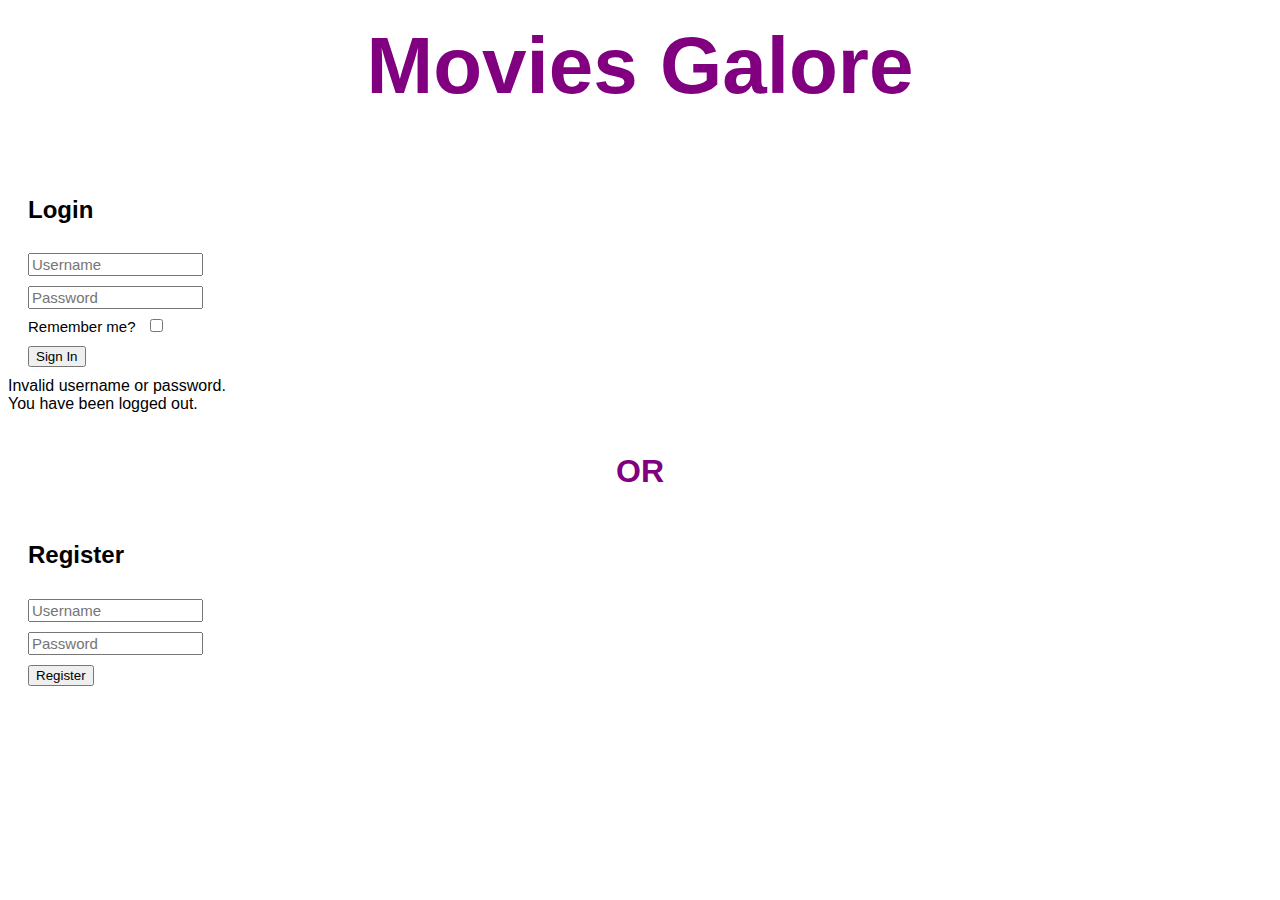
<file: src/main/resources/templates/login.html>
<!DOCTYPE html>
<html xmlns="http://www.w3.org/1999/xhtml"
      xmlns:th="http://www.thymeleaf.org"
      xmlns:sec="http://www.thymeleaf.org/extras/spring-security">

<head>
    <title>Login</title>
    <link href="https://cdn.jsdelivr.net/npm/bootstrap@5.0.2/dist/css/bootstrap.min.css"
          th:href="@{https://cdn.jsdelivr.net/npm/bootstrap@5.0.2/dist/css/bootstrap.min.css}" rel="stylesheet"
          integrity="sha384-EVSTQN3/azprG1Anm3QDgpJLIm9Nao0Yz1ztcQTwFspd3yD65VohhpuuCOmLASjC" crossorigin="anonymous">
    <link href="../static/css/login.css" th:href="@{/css/login.css}" rel="stylesheet"/>
</head>
<body>
<div class="container">
    <div class="row">
        <div class="col-3"></div>
        <div class="col-6">
            <h1 id="page_heading" th:id="page_heading">Movies Galore</h1>
            <div>
                <form th:action="@{/}" method="post" id="login_form">
                    <h2 id="login_title">Login</h2>
                    <input type="text" name="username" placeholder="Username" th:placeholder="Username"  id="login_username" th:id="login_username" th:required="required" th:autofocus="autofocus"/>
                    <br/>
                    <input type="password" name="password" placeholder="Password" th:placeholder="Password" id="login_password" th:id="login_password" th:required="required" />
                    <br/>
                    <label id="remember-me_label" for="remember-me">Remember me?</label>
                    <input type="checkbox" id="remember-me" th:id="remember-me" name="remember-me" />
                    <br/>
                    <input type="submit" class="btn btn-primary" value="Sign In" id="sign_in_btn" th:id="sign_in_btn"/>
                </form>
                <div th:if="${param.error}">
                    Invalid username or password.
                </div>
                <!-- show notification of logout -->
                <div th:if="${param.logout}">
                    You have been logged out.
                </div>
                <!-- login form -->
                </br>
                <h1 id="OR">OR</h1>
            </div>
            <div>
                <form th:action="@{/register}" method="post" th:method="post" id="register_form" th:id="register_form">
                    <h2 id="register_title">Register</h2>
                    <input type="text" name="username" placeholder="Username" th:placeholder="Username" th:name="userName" id="register_username" th:required="required" th:autofocus="autofocus"/>
                    <br/>
                    <input type="password" name="password" placeholder="Password" th:placeholder="Password" th:name="password" id="register_password"  th:required="required" />
                    <br/>
                    <div th:if="${Success}">
                        <div th:text="${Success}"></div>
                    </div>
                    <input type="submit" class="btn btn-success" value="Register" id="register_btn" th:id="sign_in_btn"/>
                </form>
            </div>
        </div>
    </div>
</div>
<!-- show notification on error -->
</body>
</html>
</file>
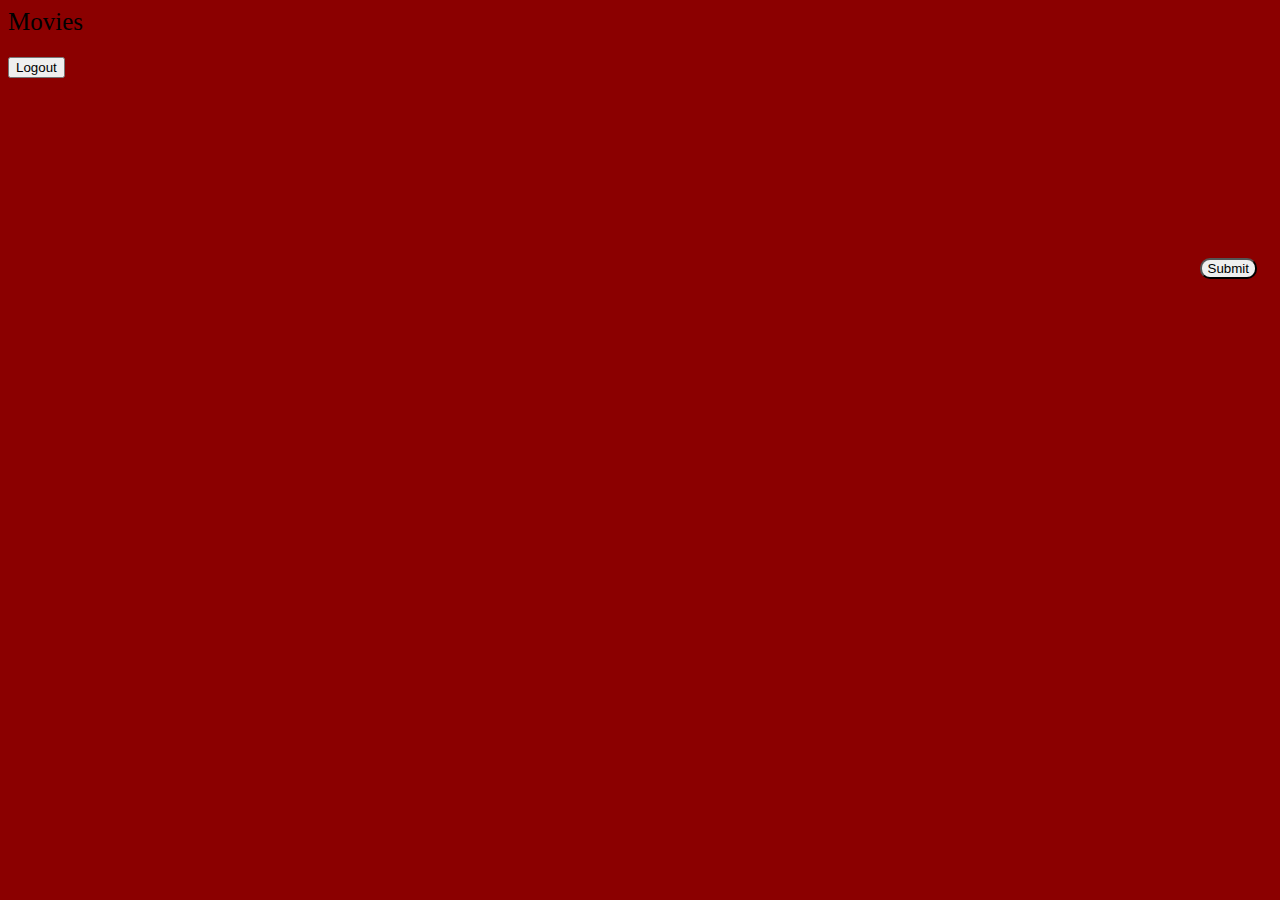
<file: src/main/resources/templates/movies.html>
<!DOCTYPE html>
<!-- Author - Michael Danaher -->
<html xmlns:th="http://www.thymeleaf.org"
      xmlns:sec="http://www.thymeleaf.org/extras/spring-security">
<head>
    <title>Movie Catalog</title>
    <meta charset="UTF-8"/>
    <link href="https://cdn.jsdelivr.net/npm/bootstrap@5.0.2/dist/css/bootstrap.min.css"
          th:href="@{https://cdn.jsdelivr.net/npm/bootstrap@5.0.2/dist/css/bootstrap.min.css}" rel="stylesheet"
          integrity="sha384-EVSTQN3/azprG1Anm3QDgpJLIm9Nao0Yz1ztcQTwFspd3yD65VohhpuuCOmLASjC" crossorigin="anonymous">
    <link href="../static/css/movies.css" th:href="@{/css/movies.css}" rel="stylesheet"/>
    <meta name="viewport" content="width=device-width, initial-scale=1.0"/>
</head>
<body>
<nav class="navbar navbar-dark  bg-dark">
    <div class="container-fluid">
        <span class="navbar-brand mb-0 h1" id="nav_title" th:id="nav_title">Movies</span>
        <div>
            <h1>

            </h1>
        </div>
        <form class="form-signin" method="get" action="/logout">
            <button class="btn btn-lg btn-primary btn-block" th:bgcolor="red" type="submit">Logout</button>
        </form>
    </div>
</nav>
<div class="container">
    <div class="row">
        <div class="col-3"></div>
        <div class="col-6">
            <div th:if="${ not#lists.isEmpty(movies)}">
                <div th:each="movie : ${movies}">
                    <div class="card mt-2" id="card" th:id="card">
                        <div class="card-body">
                            <div class="row">
                                <div class="card-img col-lg-4">
                                    <img th:src="@{${movie.movieCoverUrl}}" id="cover_image" th:id="cover_image"
                                         style="float: left">
                                    <div class="col-lg-12">
                                        <h4 class="card-title" th:text="${movie.title}" id="title" th:id="title"></h4>
                                    </div>
                                    <div class="col-lg-12">
                                        <p class="card-text" th:text="${movie.description}" id="description"
                                           th:id="description"></p>
                                    </div>
                                    <div class="col-lg-12">
                                        <p class="card-text" th:text="${movie.genre}" id="genre" th:id="genre"></p>
                                    </div>
                                    <div class="col-lg-12">
                                        <p class="card-text" th:text="${movie.getLength()}" id="length"
                                           th:id="length"></p>
                                    </div>
                                    <div class="col-lg-12">
                                        <p class="card-text"
                                           th:text="'Price:' + ${movie.getPriceObj().getDefaultPrice()}" id="price"
                                           th:id="price"></p>
                                    </div>
                                    <div class="col-lg-12">
                                        <p class="card-text" th:text="'Your Discounted Price: ' + ${movie.getPriceStr()}"
                                           id="discount_price"
                                           th:id="discount_price"></p>
                                    </div>
                                    <div class="col-lg-12">
                                        <p class="card-text" th:text="'Your Loyalty Points after purchase: ' + ${points.get(movie.getTitle())}"
                                           id="possible_points"
                                           th:id="possible_points"></p>
                                    </div>
                                    <div class="col-lg-12">
                                        <form action="#"
                                              th:action="@{'/customerId/'+ ${#authentication.getPrincipal.getUserID} +'/movieId/' + ${movie.movieId}}"
                                              method="post">
                                            <input th:id="rent_btn" id="rent_btn" type="submit"
                                                   th:value="${movie.getPriceStr()} + ' | Rent'"
                                                   class="btn btn-success"/>
                                        </form>
                                    </div>
                                </div>
                            </div>
                        </div>
                    </div>
                </div>
            </div>
        </div>
    </div>
</div>
</body>
</html>
</file>
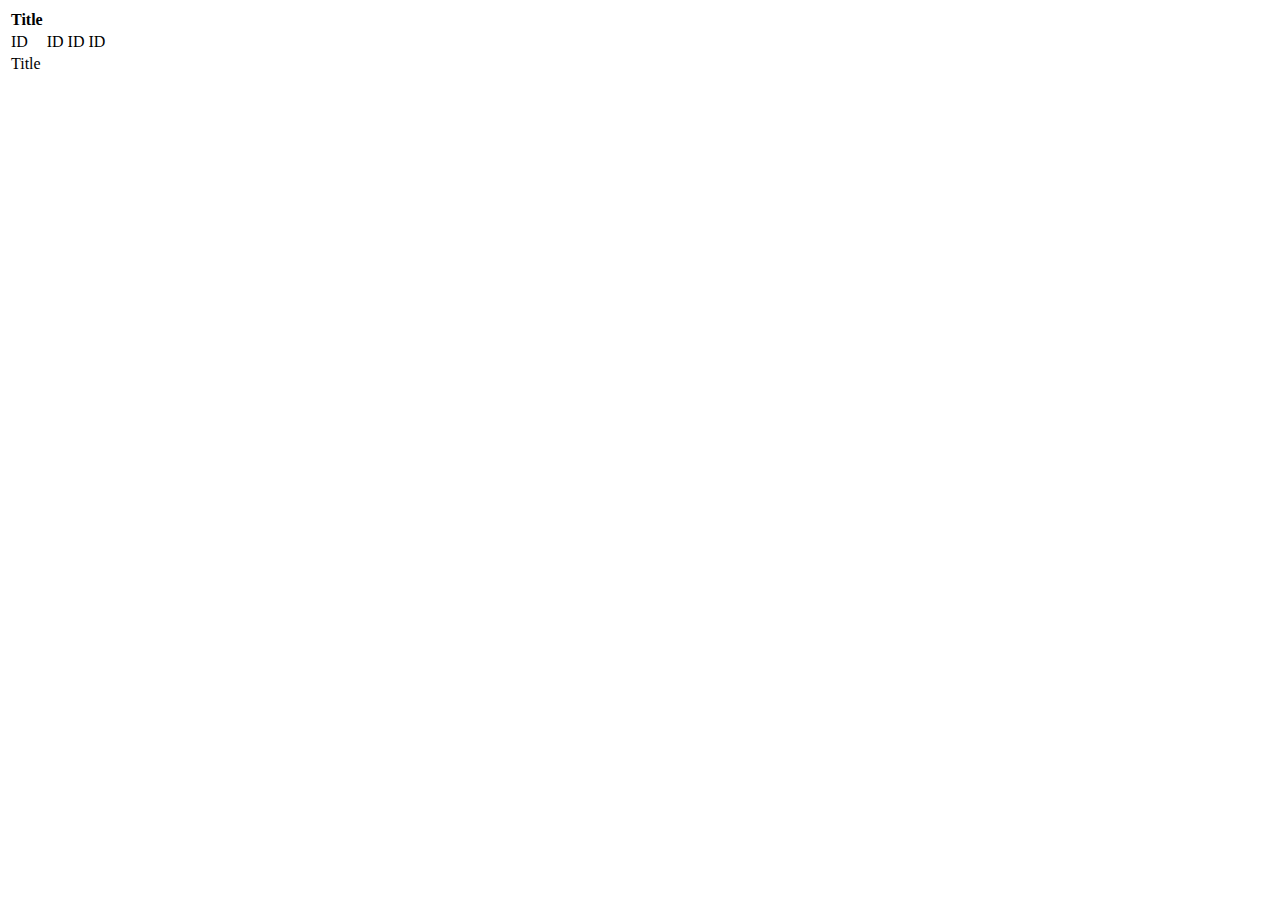
<file: src/main/resources/templates/user.html>
<!DOCTYPE html>
<html lang="en"
      xmlns="http://www.w3.org/1999/xhtml"
      xmlns:th="https://www.thymeleaf.org">
<head>
    <meta charset="UTF-8">
    <title>Title</title>
</head>
<body>
<table>
    <thead>
    <tr>
        <th> Title </th>
    </tr>
    </thead>
    <tbody>
    <tr th:each="customer : ${customers}" >
        <td th:text="${customer.userID}">ID</td>
        <td th:text="${customer.username}">ID</td>
        <td th:text="${customer.password}">ID</td>
        <td th:text="${customer.banned}">ID</td>
    </tr>
    <tr th:each="rental : ${userRentals}">
        <td><span th:text="${rental}"> Title </span></td>
    </tr>
    </tbody>
</table>

</body>
</html>
</file>
